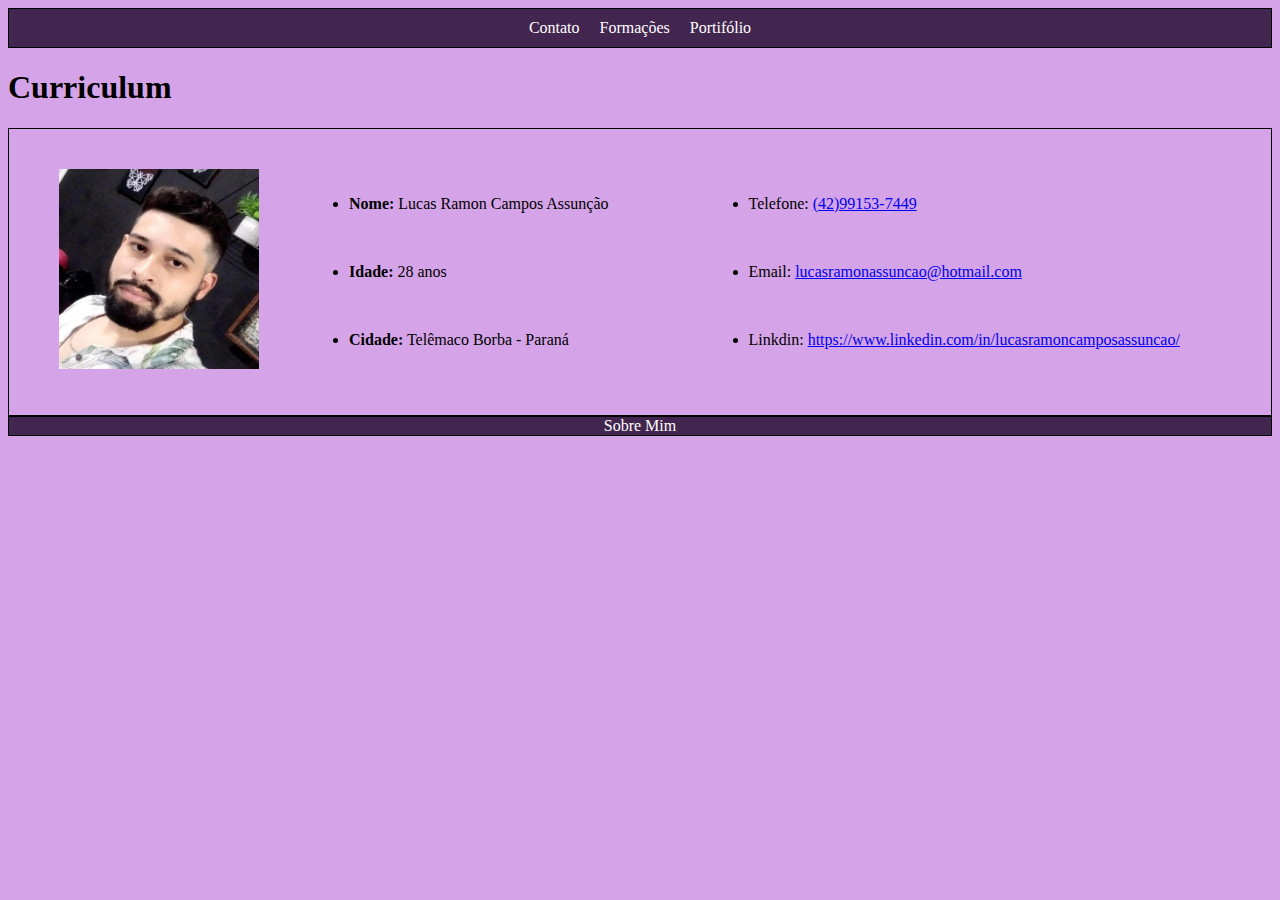
<file: index.html>
<!DOCTYPE html>
<html lang="pt-BR">
<head>
    <meta charset="UTF-8">
    <meta name="viewport" content="width=device-width, initial-scale=1.0">
    <link rel="stylesheet" href="style.css">
    <title>Curriculum</title>
    
</head>
<body>
<div class="referencias", class="text">
    <a href="contatos.html" target="_blank">Contato</a>
    <a href="formacaoeidiomas.html" target="_blank">Formações</a>
    <a href="portifolio.html" target="_blank">Portifólio</a>
</div>
    <h1>Curriculum</h1>

<div class="apresentacao">
   <img src="arquivos/20211231_194627~2.jpg" alt="lucas">
  <ul>
      <li><strong>Nome:</strong> Lucas Ramon Campos Assunção</li>
      <li><strong>Idade:</strong> 28 anos</li>
      <li><strong>Cidade:</strong> Telêmaco Borba - Paraná</li>
  </ul>

    <ul>
        <li>Telefone: <a href="#">(42)99153-7449</a></li>
        <li>Email: <a href="#">lucasramonassuncao@hotmail.com</a></li>
        <li>Linkdin: <a href="https://www.linkedin.com/in/lucasramoncamposassuncao/">https://www.linkedin.com/in/lucasramoncamposassuncao/</a></li> 
    </ul>
</div>



<footer class="footer">
    <a href="sobremin.html" target="_blank" >Sobre Mim</a>
</footer>
</body>
</html>
</file>
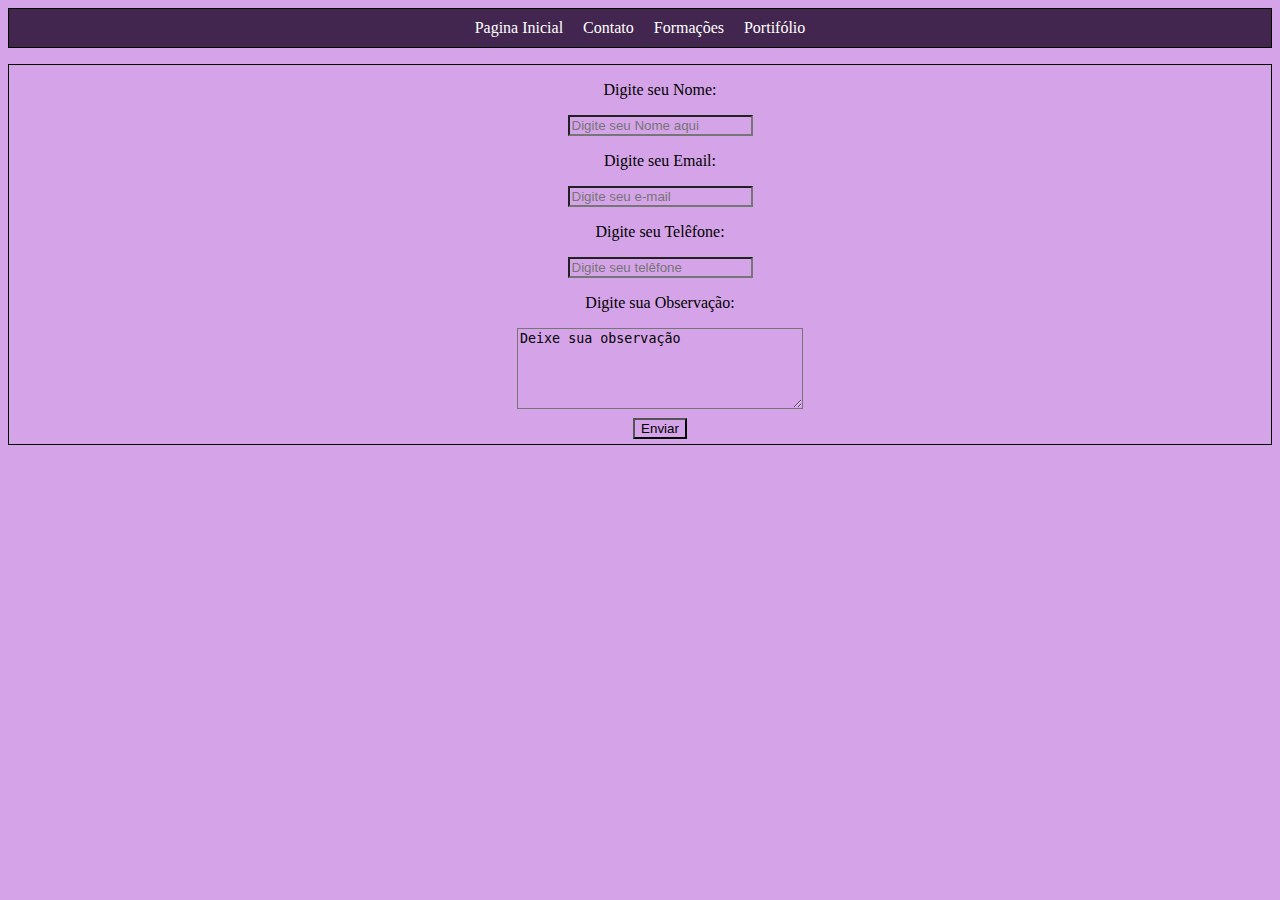
<file: contatos.html>
<!DOCTYPE html>
<html lang="pt-Br">
<head>
    <meta charset="UTF-8">
    <meta name="viewport" content="width=device-width, initial-scale=1.0">
    <link rel="stylesheet" href="style.css">
 
    </style>
    <title>Contatos</title>
</head>
<body>
    <div class="referencias">
        <a href="index.html" target="_blank">Pagina Inicial</a>
        <a href="contatos.html" target="_blank">Contato</a>
        <a href="formacaoeidiomas.html" target="_blank">Formações</a>
        <a href="portifolio.html" target="_blank">Portifólio</a>
    </div>

    <form class="form" method="get" action="envio">
        <ul>
            
            <li><p>Digite seu Nome: </p><input type="text" name="nome" placeholder="Digite seu Nome aqui"></li>
            <li><p>Digite seu Email: </p><input type="e-mail" name="email" placeholder="Digite seu e-mail"></li>
            <li><p>Digite seu Telêfone: </p><input type="telefone" name="telefone" placeholder="Digite seu telêfone"></li>
            <li><p>Digite sua Observação: </p><textarea id="story" name="story" rows="5" cols="33">Deixe sua observação</textarea></li>
            <li><input type="submit" name="enviar" value="Enviar"></li>
        </ul>
    </form>
</body>
</html>
</file>
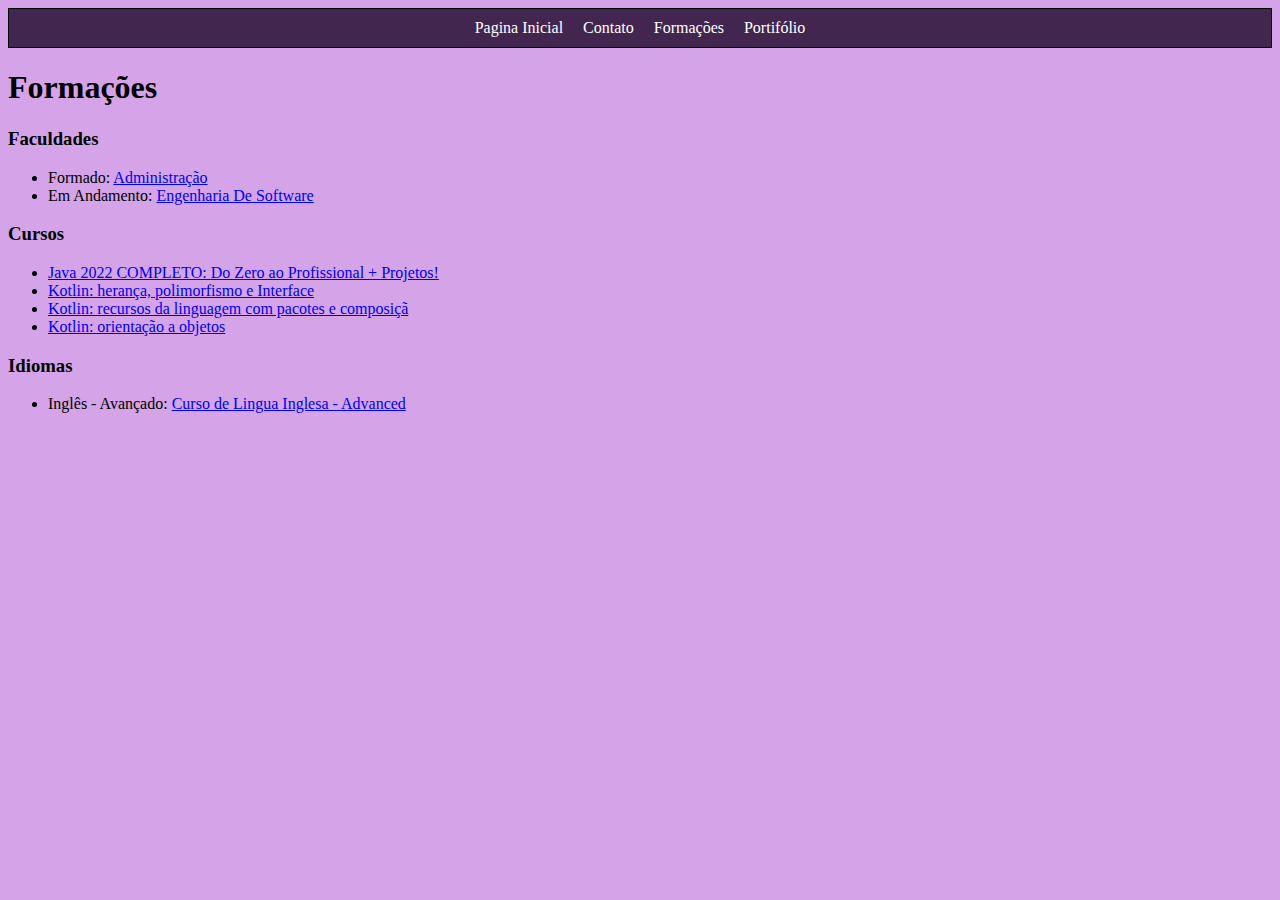
<file: formacaoeidiomas.html>
<!DOCTYPE html>
<html lang="pt-BR">
<head>
    <meta charset="UTF-8">
    <meta name="viewport" content="width=device-width, initial-scale=1.0">
    <link rel="stylesheet" href="style.css">
    <title>Formações</title>
</head>
<body>
    <div class="referencias">
        <a href="index.html" target="_blank">Pagina Inicial</a>
        <a href="contatos.html" target="_blank">Contato</a>
        <a href="formacaoeidiomas.html" target="_blank">Formações</a>
        <a href="portifolio.html" target="_blank">Portifólio</a>
 </div>
    <h1>Formações</h1>
    <h3>Faculdades</h3>
    <ul>
        <li>Formado: <a href="#">Administração</a></li>
        <li>Em Andamento: <a href="#">Engenharia De Software</a></li> 
    </ul>

    <h3>Cursos</h3>
    <ul>
        <li><a href="https://www.udemy.com/certificate/UC-00aa1938-74b2-410f-b41a-f417f904aa80/">Java 2022 COMPLETO: Do Zero ao Profissional + Projetos!</a></li>
        <li><a href="https://cursos.alura.com.br/certificate/6aadc223-789f-49a1-b3c2-355c662d28e9">Kotlin: herança, polimorfismo e Interface</a></li> 
        <li><a href="https://cursos.alura.com.br/certificate/f76a2c1e-5b42-488e-bfda-e0d0def7e5ae">Kotlin: recursos da linguagem com pacotes e composiçã</a></li> 
        <li><a href="https://cursos.alura.com.br/certificate/b2765c38-a676-4114-91e0-fd78d1597bc1">Kotlin: orientação a objetos</a></li> 
    </ul>

    <h3>Idiomas</h3>
    <ul>
        <li>Inglês - Avançado: <a href="https://drive.google.com/file/d/1f1I-FzNueqQiVgqH_cr5XIaf0xfpjDTz/view?usp=sharing">Curso de Lingua Inglesa - Advanced</a>
        </li>
    </ul>
        
</body>
</html>
</file>
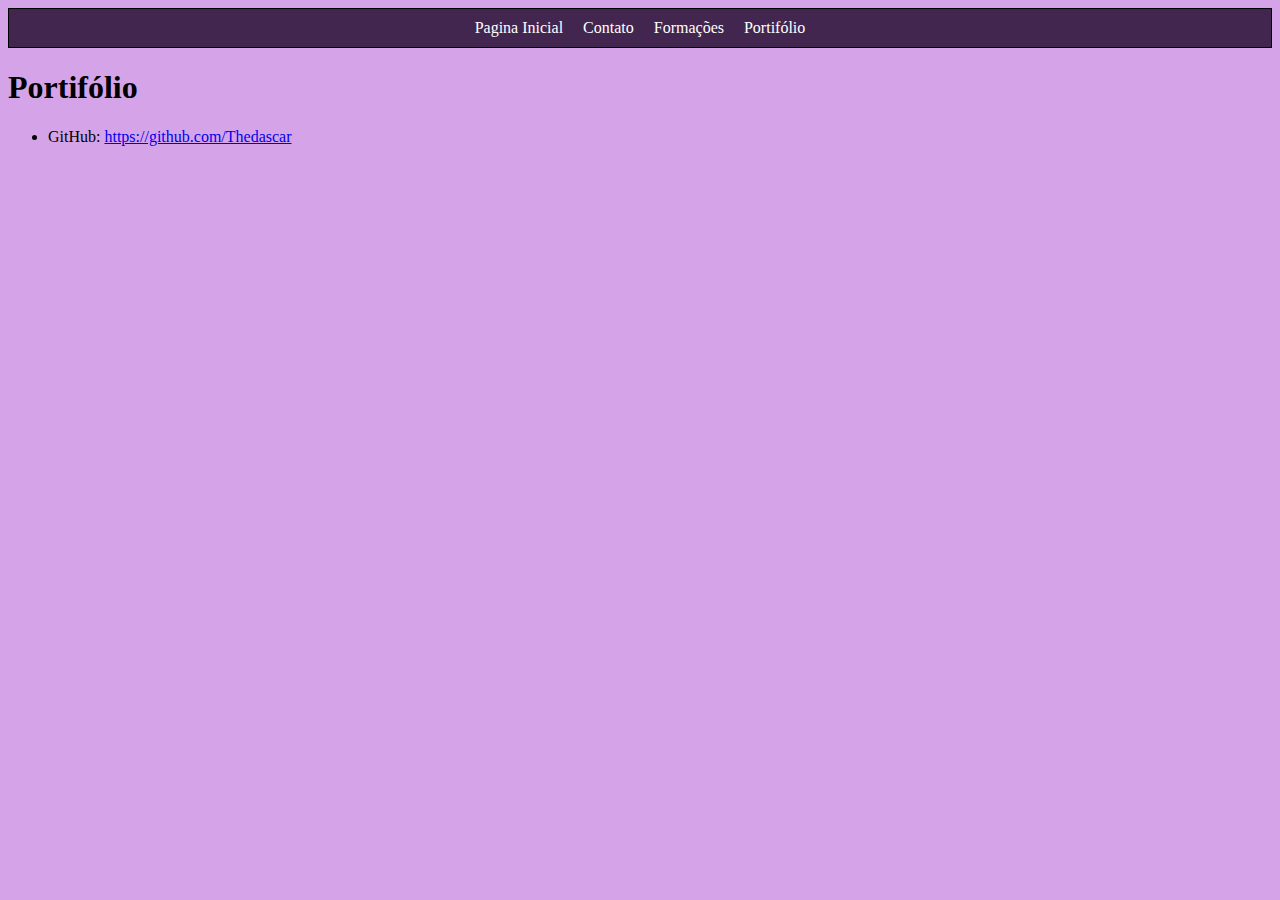
<file: portifolio.html>
<!DOCTYPE html>
<html lang="pt-BR">
<head>
    <meta charset="UTF-8">
    <meta name="viewport" content="width=device-width, initial-scale=1.0">
    <link rel="stylesheet" href="style.css">
   
    <title>Portifólio</title>
</head>
<body>
    <div class="referencias">
        <a href="index.html" target="_blank">Pagina Inicial</a>
        <a href="contatos.html" target="_blank">Contato</a>
        <a href="formacaoeidiomas.html" target="_blank">Formações</a>
        <a href="portifolio.html" target="_blank">Portifólio</a>
 </div>
    <h1>Portifólio</h1>
    <ul>
        <li>GitHub: <a href="https://github.com/Thedascar">https://github.com/Thedascar</a></li>
    </ul>
</body>
</html>
</file>
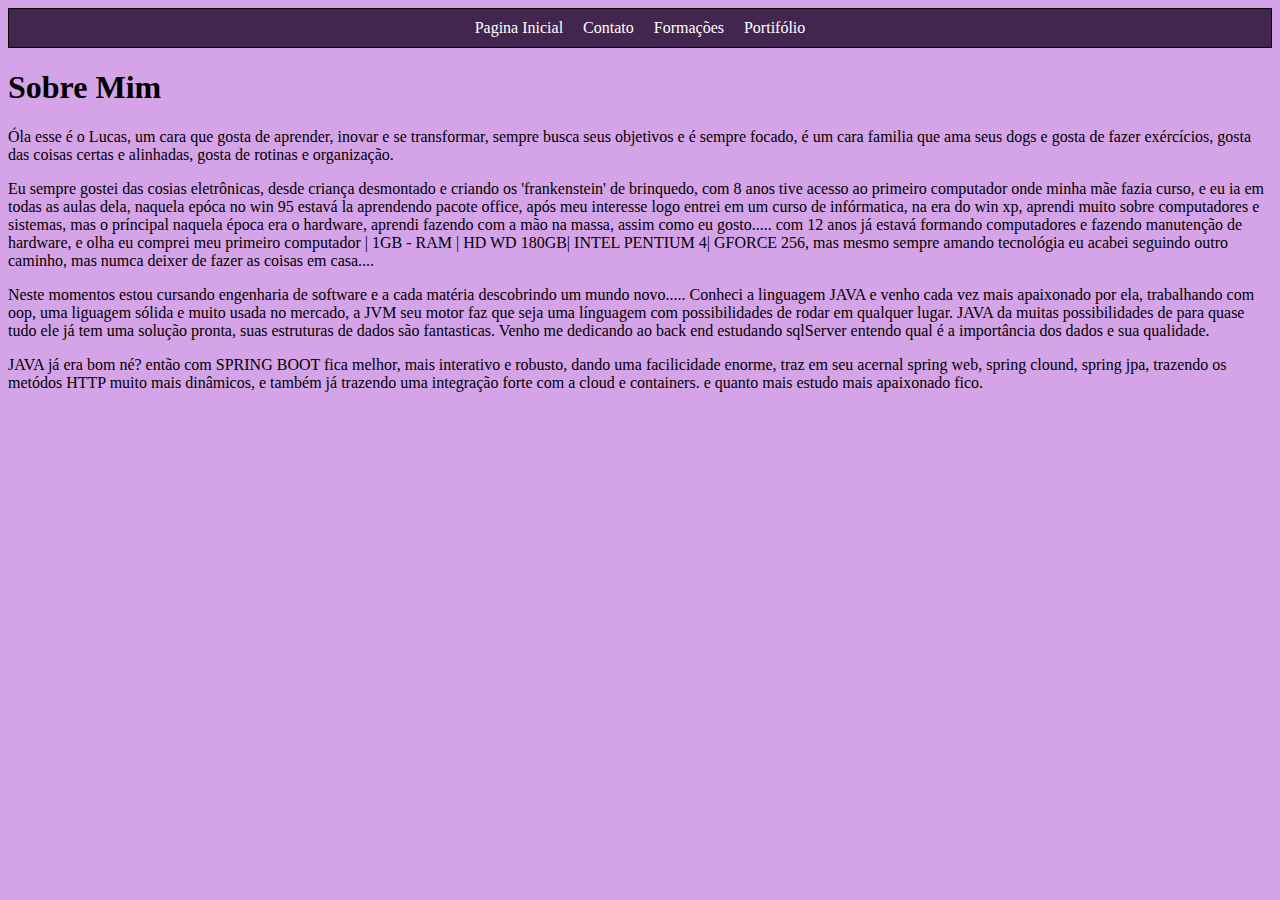
<file: sobremin.html>
<!DOCTYPE html>
<html lang="pt-BR">
<head>
    <meta charset="UTF-8">
    <meta name="viewport" content="width=device-width, initial-scale=1.0">
    <link rel="stylesheet" href="style.css">
    <title>Sobre Min</title>
    
</head>
<body>
    <div class="referencias">
        <a href="index.html" target="_blank">Pagina Inicial</a>
        <a href="contatos.html" target="_blank">Contato</a>
        <a href="formacaoeidiomas.html" target="_blank">Formações</a>
        <a href="portifolio.html" target="_blank">Portifólio</a>
 </div>
    <h1>Sobre Mim</h1>

        <p>
            Óla esse é o Lucas, um cara que gosta de aprender, inovar e se transformar, sempre busca seus 
            objetivos
            e é sempre focado, é um cara familia que ama seus dogs e gosta de fazer exércícios, gosta das coisas 
            certas e alinhadas, gosta de rotinas e organização.
        </p>

      
        <p>
            Eu sempre gostei das cosias eletrônicas, desde criança desmontado e criando os 'frankenstein' de
            brinquedo, com 8 anos tive acesso ao primeiro computador onde minha mãe fazia curso, e eu ia em
            todas as aulas dela, naquela epóca no win 95 estavá la aprendendo pacote office, após meu interesse
            logo entrei em um curso de infórmatica, na era do win xp, aprendi muito sobre computadores e
            sistemas, mas o príncipal naquela época era o hardware, aprendi fazendo com a mão na massa, assim
            como eu gosto..... com 12 anos já estavá formando computadores e fazendo manutenção de
            hardware, e olha eu comprei meu primeiro computador | 1GB - RAM | HD WD 180GB| INTEL PENTIUM
            4| GFORCE
            256, mas mesmo sempre amando tecnológia eu acabei seguindo outro caminho, mas numca deixer
            de fazer as coisas em casa....
        </p>
       
        <p>
            Neste momentos estou cursando engenharia de software e a cada matéria descobrindo um mundo
            novo.....
            Conheci a linguagem JAVA e venho cada vez mais apaixonado por ela, trabalhando com oop, uma
            liguagem sólida e muito usada no mercado, a JVM seu motor faz que seja uma línguagem com
            possibilidades de rodar em qualquer lugar.
            JAVA da muitas possibilidades de para quase tudo ele já tem uma solução pronta, suas estruturas de
            dados são fantasticas.
            Venho me dedicando ao back end estudando sqlServer entendo qual é a importância dos dados e sua
            qualidade.
        </p>

        <p>
            JAVA já era bom né? então com SPRING BOOT fica melhor, mais interativo e robusto, dando uma 
            facilicidade enorme, traz em seu acernal spring web, spring clound, spring jpa, trazendo os metódos 
            HTTP muito mais dinâmicos, e também já trazendo uma integração forte com a cloud e containers.
            e quanto mais estudo mais apaixonado fico.
        </p>

</body>
</html>
</file>
<file: style.css>
*{
    background-color: #D5A4E8;
 }
   
.apresentacao{
    display:flex;
    border: 1px solid;
    flex-direction: row;
}
.apresentacao > img{
    width: 200px;
    height: 200px;
    margin-top: 40px;
    margin-left: 50px;
}
.apresentacao p {
   display: flex;
   margin: 8px;
  
}
.apresentacao ul li {
    margin: 50px;
}

.referencias{
    display:flex;
    border: 1px solid;
    text-decoration: none;
    justify-content: center;
    background-color: #43264F;
}

.referencias a {
    background-color: #43264F;
    color: white;
    margin: 10px;
    text-decoration: none;
}

.footer{
    display:flex;
    border: 1px solid;
    flex-direction: column;
   
}
.footer a {
    color: white;
    text-decoration: none;
    background-color: #43264F;
    text-align: center;
}

form ul {
    border: 1px solid;
}

form ul li{
    
    margin-bottom: 5px;
    text-align: center;
    text-decoration: none;
    list-style: none;
}
</file>
